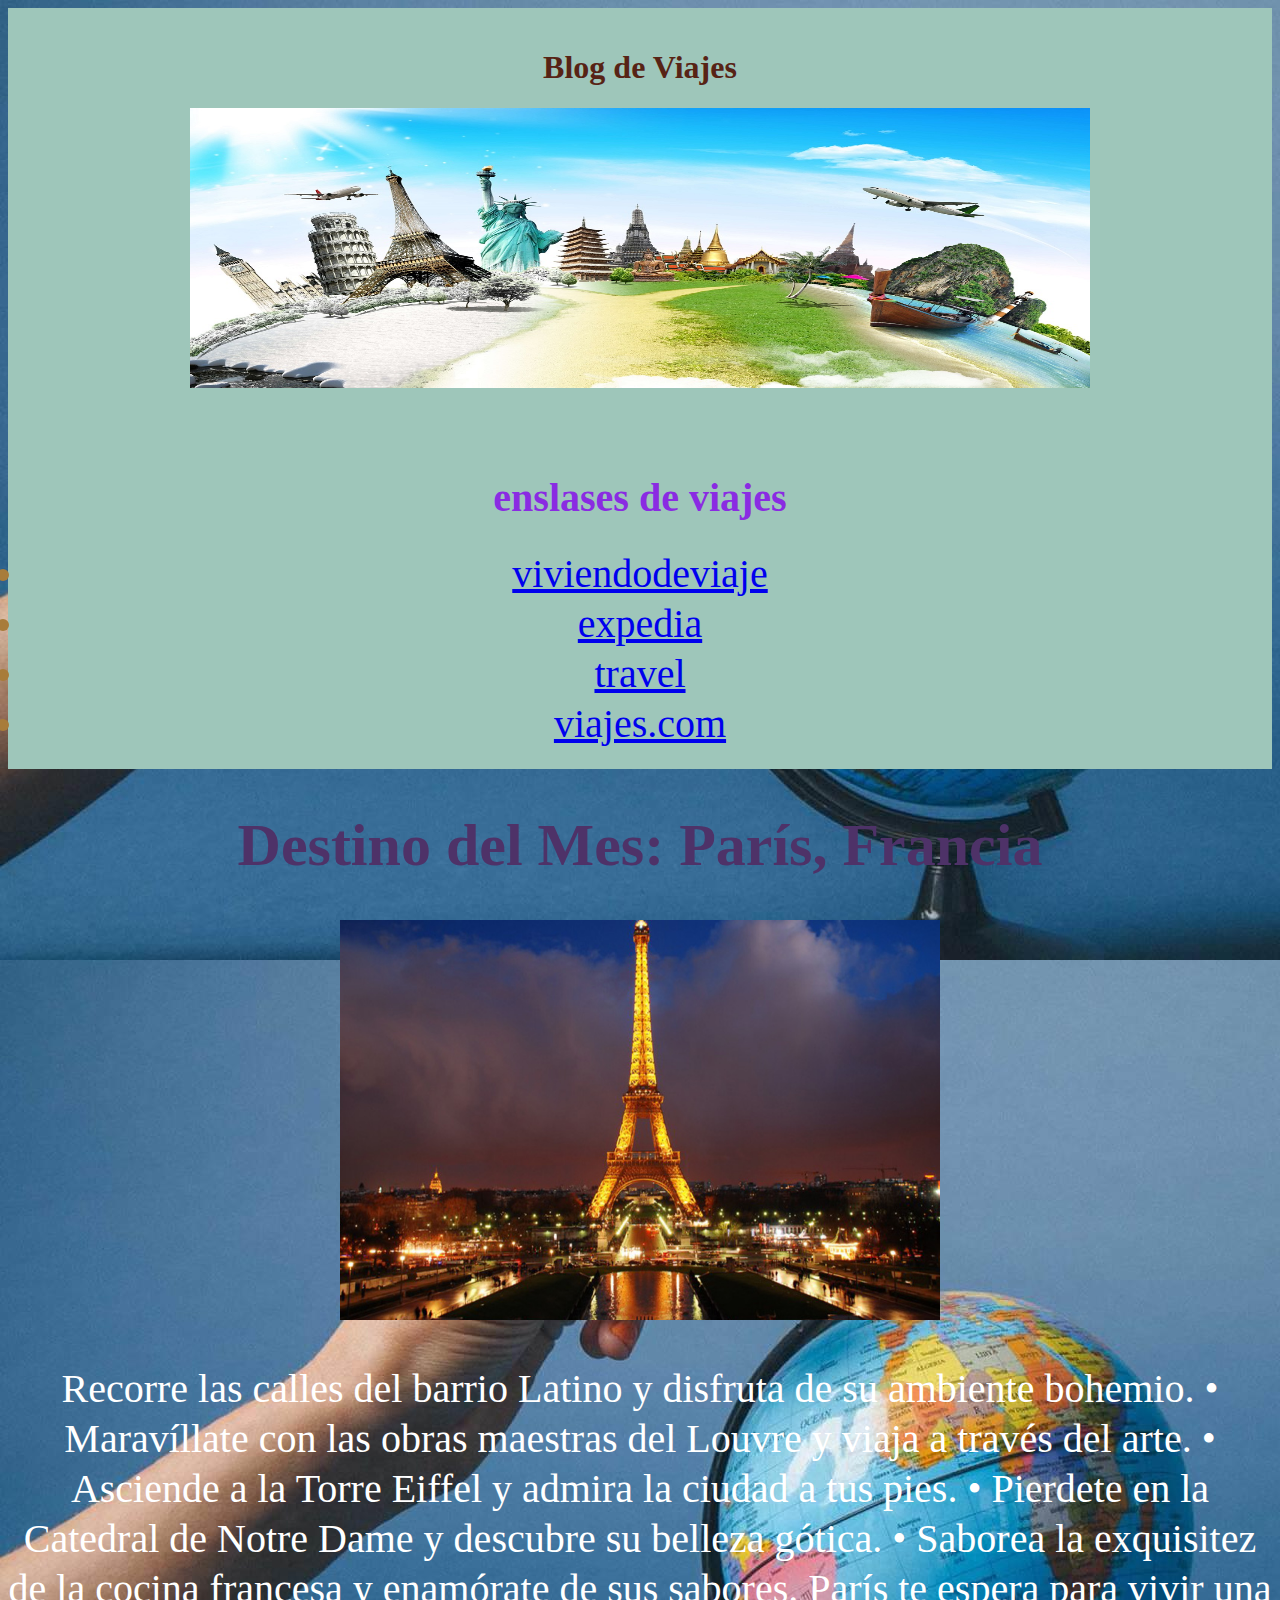
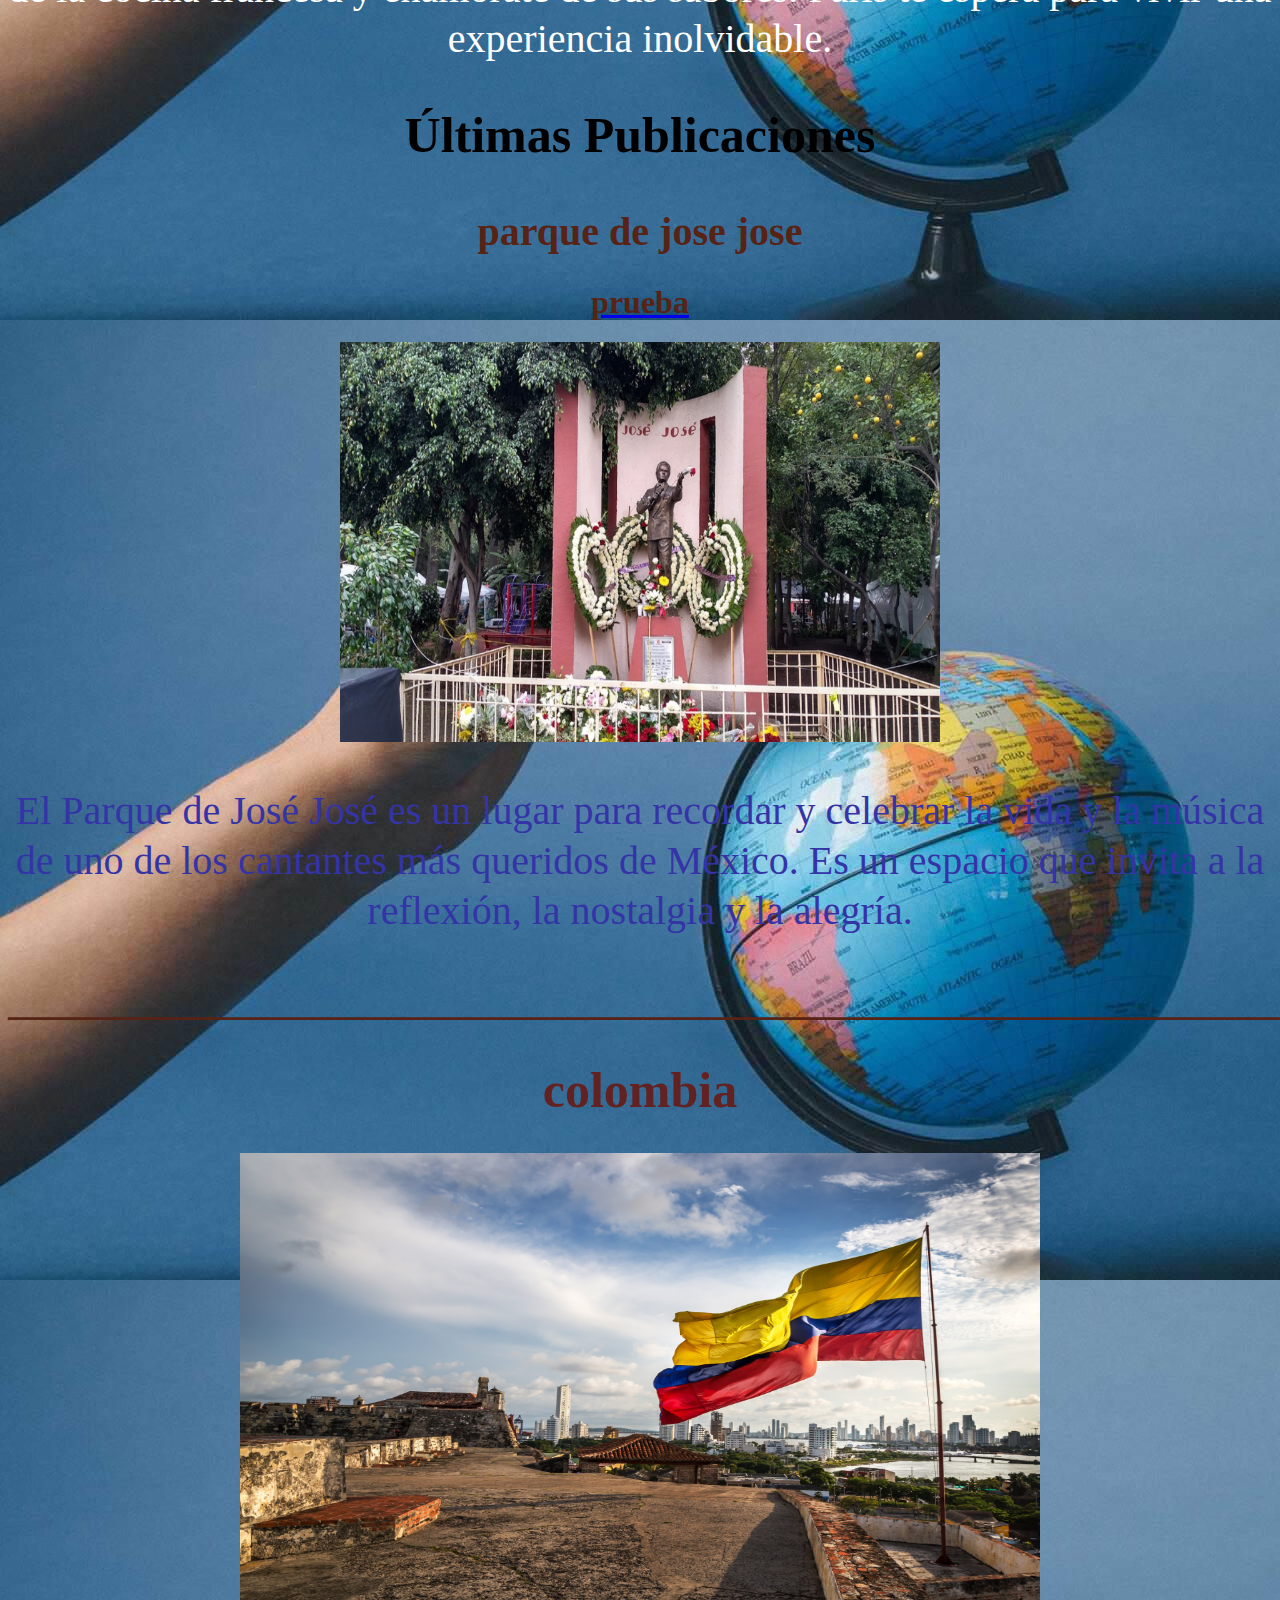
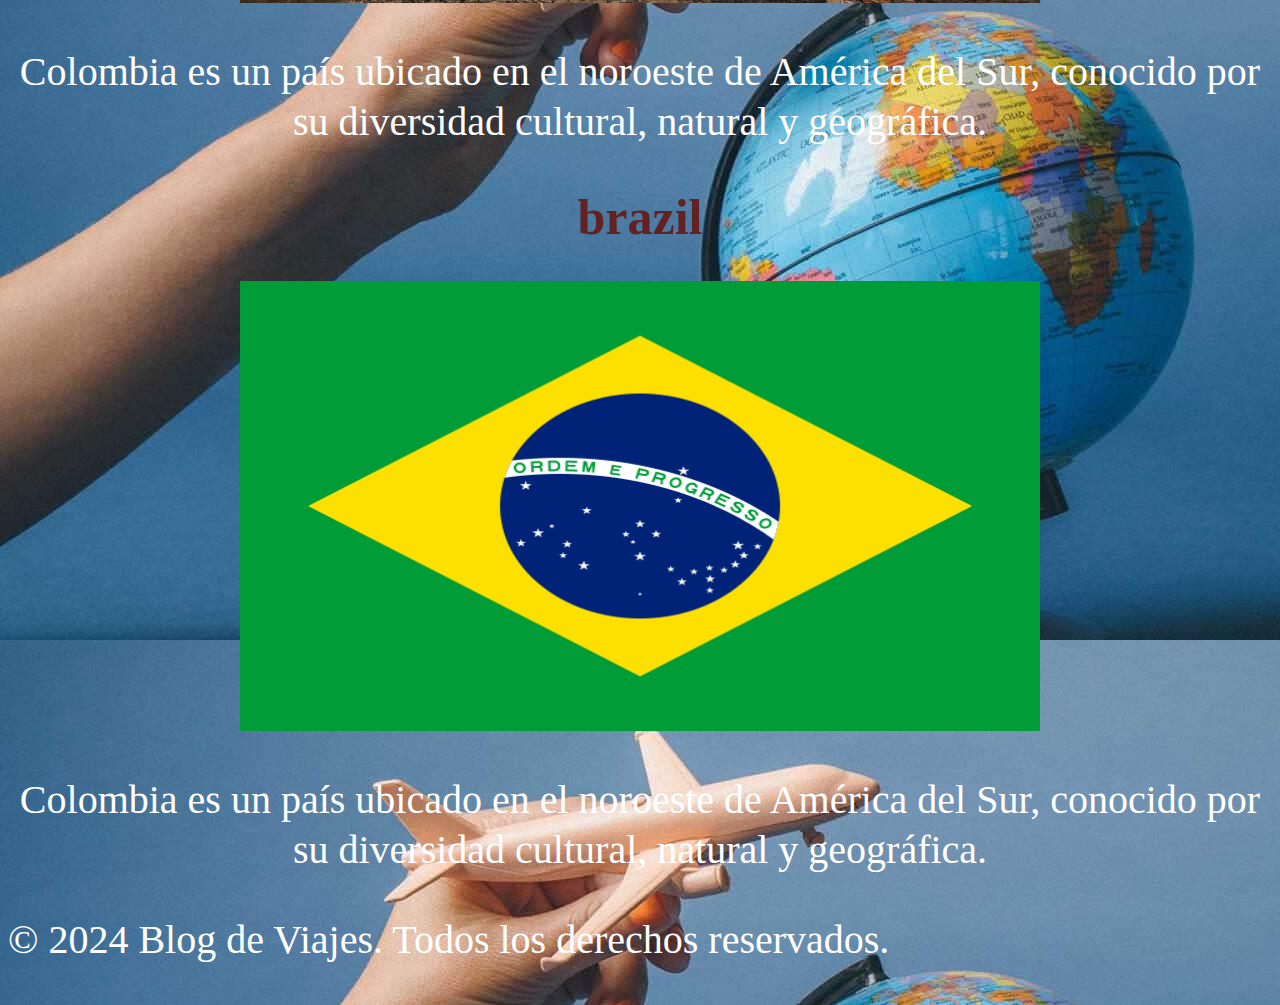
<file: index.html>
<!DOCTYPE html>
<html lang="es">
<head>
<meta charset="UTF-8">

<meta name="viewport" content="width=device-width, initial-
scale=1.0">

<title>Blog de Viajes</title>
<link rel="stylesheet" href="style.css">
</head>
<body>
<header>
<center>
<h1>Blog de Viajes</h1>
<img src="./image/viaje.jpg" width="900" height="280">
<nav>
</center>
<br>
<br>
<br>
<h1 class="rerre">enslases de viajes</h1>
<li><a href="https://www.viviendodeviaje.com/">viviendodeviaje</a></li>
<li><a href="https://www.expedia.com/es/Vacaciones">expedia</a></li>
<li><a href="https://bcdtravelhonduras.com/">travel</a></li>
<li><a href="https://www.viajes.com/">viajes.com</a></li>
</nav>
</header>

<center>
<section>
<h1 class="tem1">Destino del Mes: París, Francia</h1>
<article>
<img class="imagpa" src="./image/paris.jpg" width="600" height="400">
<p> Recorre las calles del barrio Latino y disfruta de su ambiente bohemio.

    • Maravíllate con las obras maestras del Louvre y viaja a través del arte.
    
    • Asciende a la Torre Eiffel y admira la ciudad a tus pies.
    
    • Pierdete en la Catedral de Notre Dame y descubre su belleza gótica.
    
    • Saborea la exquisitez de la cocina francesa y enamórate de sus sabores.
    
    París te espera para vivir una experiencia inolvidable.</p>
</center>

</article>
</section>
<section>
    <center>
<h2 class="uld">Últimas Publicaciones</h2>
<article>
    <h1 class="lol">parque de jose jose</h1>
    <a href="lola.html"><h1>prueba</h1></a>
    <img class="imagpa" src="./image/jose.jpg" width="600" height="400">
    <p class="lilo">El Parque de José José es un lugar para recordar y celebrar la vida y la música de uno de los cantantes más queridos de México. Es un espacio que invita a la reflexión, la nostalgia y la alegría.</p>
</center>
</article>
<article>
    <h1 class="rer">[base64]</h1>
    <center>
    <h1 class="ltt">colombia</h1>
    <img class="imagpa" src="./image/Colombia.jpeg" width="800" height="450">
    <p>Colombia es un país ubicado en el noroeste de América del Sur, conocido por su diversidad cultural, natural y geográfica.

    </p>
</center>
<center>
    <h1 class="ltt">brazil</h1>
    <img class="imagpa" src="./image/brazil.png" width="800" height="450">
    <p>Colombia es un país ubicado en el noroeste de América del Sur, conocido por su diversidad cultural, natural y geográfica.

    </p>
</center>
</article>
</section>
<footer>
<p>&copy; 2024 Blog de Viajes. Todos los derechos reservados.</p>
</footer>
</body>
</html>
</file>
<file: style.css>
h1 {
    color: rgb(87, 35, 21);
}
body {
    background-image: url("./image/viaje3.jpg");
  }
  p{
    color: rgb(255, 255, 255);
    font-size: 40px;
    line-height: 50px;
  }
  li {
    color: rgb(168, 124, 58);
    font-size: 40px;
    line-height: 50px;
  }
  .tem1{
    color: rgb(78, 50, 104);
    font-size: 60px;
    line-height: 70px;
  }
 .uld{
    font-size: 50px;
    line-height: 60px;
 }
 .lol{
    font-size: 40px;
    line-height: 50px;
 }
 header{
    background-color: rgb(158, 198, 186);
    color: antiquewhite;
    padding: 20px;
    text-align: center;
 }
 .lel{
    color: rgb(135, 95, 45);
 }
 .lilo{
    color: rgb(52, 52, 167);
    font-size: 40px;
    line-height: 50px;
 }
 .ltt{
    color: rgb(99, 34, 34);
    font-size: 50px;
    line-height: 60px;
 }
 .rer{
    font-size: 40px;
    line-height: 50px;
 }
 .rerre{
    font-size: 40px;
    line-height: 50px;
    color: blueviolet;
 }
</file>
